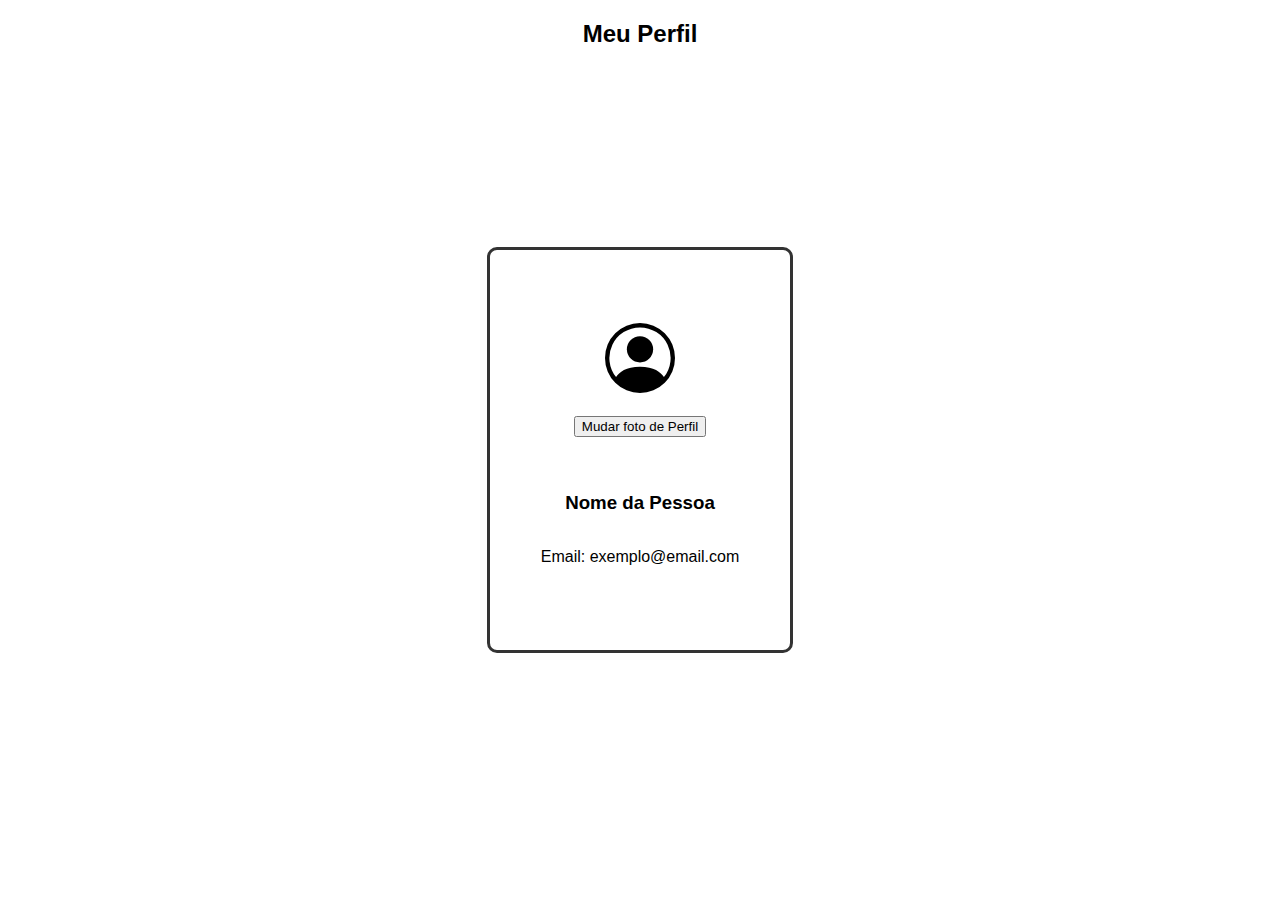
<file: ambiente_professor.html>
<!DOCTYPE html>
<html lang="pt-br">
<head>
    <meta charset="UTF-8">
    <meta name="viewport" content="width=device-width, initial-scale=1.0">
    <title>ambiente_professor</title>
    <link href="https://cdn.jsdelivr.net/npm/bootstrap@5.3.6/dist/css/bootstrap.min.css" rel="stylesheet" integrity="sha384-4Q6Gf2aSP4eDXB8Miphtr37CMZZQ5oXLH2yaXMJ2w8e2ZtHTl7GptT4jmndRuHDT" crossorigin="anonymous">
    <link rel="stylesheet" href="ambiente_professor.css">
</head>
<body>
    <h2>Meu Perfil</h2>

    <div class="Perfil">
<svg xmlns="http://www.w3.org/2000/svg" width="16" height="16" fill="currentColor" class="bi bi-person-circle" viewBox="0 0 16 16">
  <path d="M11 6a3 3 0 1 1-6 0 3 3 0 0 1 6 0"/>
  <path fill-rule="evenodd" d="M0 8a8 8 0 1 1 16 0A8 8 0 0 1 0 8m8-7a7 7 0 0 0-5.468 11.37C3.242 11.226 4.805 10 8 10s4.757 1.225 5.468 2.37A7 7 0 0 0 8 1"/>
</svg>
<br>
<button type="button" class="btn btn-dark">Mudar foto de Perfil</button>
<br><br>
  <h3 class="nome">Nome da Pessoa</h2>
  <p class="email">Email: exemplo@email.com</p>
    </div>
</body>
</html>
</file>
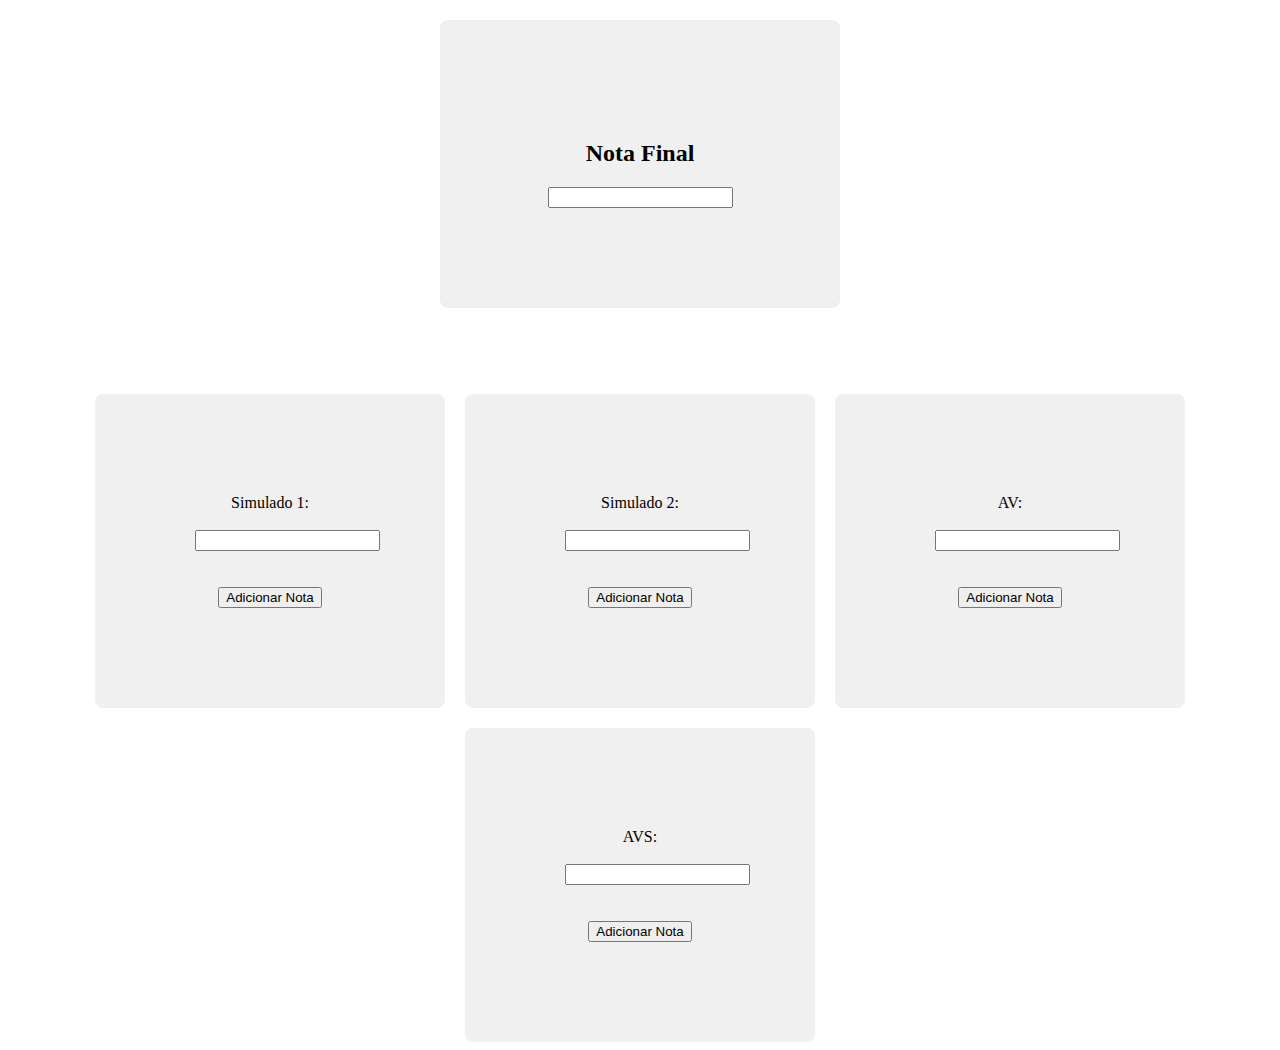
<file: Notas_Materias.html>
<!DOCTYPE html>
<html lang="pt-br">
<head>
    <meta charset="UTF-8">
    <meta name="viewport" content="width=device-width, initial-scale=1.0">
    <link rel="stylesheet" href="Notas_Materias.css">
    <title>Notas</title>
</head>
<body>

    <div class="NotaFinal">
        <h2>Nota Final</h2>
        <ul>
            <li><input type="number" id="nf" readonly></li>
        </ul>
    </div>
    <br><br>
    <div class="blocos">
        <div class="Simulado1">
            <ul>
                <li>Simulado 1: <br> <br><input type="number" id="sim1"></li>
            </ul>
            <br><br>
            <button class="sm1">Adicionar Nota</button>
        </div>
    
        <div class="Simulado2">
            <ul>
                <li>Simulado 2: <br><br> <input type="number" id="sim2"></li>
            </ul>
            <br><br>
            <button class="sm2">Adicionar Nota</button>
        </div>
    
        <div class="AV">
            <ul>
                <li>AV: <br><br> <input type="number" id="av"></li>
            </ul>
            <br><br>
            <button class="av">Adicionar Nota</button>
    
        </div>
    
        <div class="AVS">
            <ul>
                <li>AVS: <br> <br> <input type="number" id="avs"></li>
            </ul>
            <br><br>
            <button class="avs">Adicionar Nota</button>
        </div>
    </div>
    
</body>

<script>
    
    let notaSim1 = 0;
    let notaSim2 = 0;
    let notaAV = 0;
    let notaAVS = 0;

    
    const notaFinal = document.getElementById("nf");

    
    function atualizarNotaFinal() {
        const soma = notaSim1 + notaSim2 + notaAV + notaAVS;
        notaFinal.value = soma.toFixed(2); 
    }

    
    document.querySelector(".sm1").addEventListener("click", function () {
        notaSim1 = parseFloat(document.getElementById("sim1").value) || 0;
        atualizarNotaFinal();
    });

    document.querySelector(".sm2").addEventListener("click", function () {
        notaSim2 = parseFloat(document.getElementById("sim2").value) || 0;
        atualizarNotaFinal();
    });

    document.querySelector(".av").addEventListener("click", function () {
        notaAV = parseFloat(document.getElementById("av").value) || 0;
        atualizarNotaFinal();
    });

    document.querySelector(".avs").addEventListener("click", function () {
        notaAVS = parseFloat(document.getElementById("avs").value) || 0;
        atualizarNotaFinal();
    });
</script>

</html>
</file>
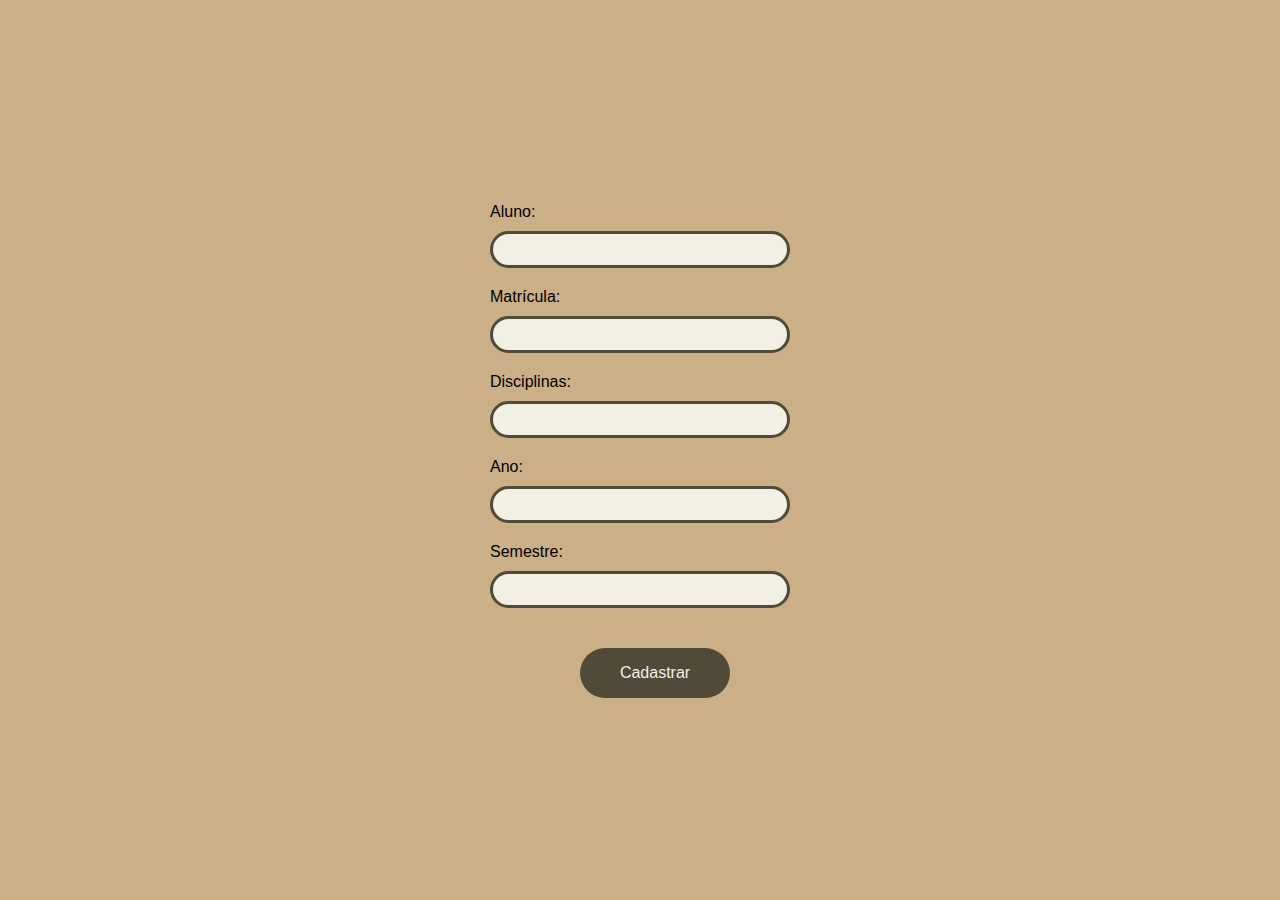
<file: telacadastro.html>
<!DOCTYPE html>
<html lang="pt-br">
<head>
    <meta charset="UTF-8">
    <meta name="viewport" content="width=device-width, initial-scale=1.0">
    <link rel="stylesheet" href="telacadastro.css">
    <link rel="stylesheet" href="https://cdn.jsdelivr.net/npm/bootstrap-icons@1.11.3/font/bootstrap-icons.min.css">
    <title>Tela de Cadastro</title> <!-- Corrigi o nome do título -->
</head>
<body>
    <div class="cadastro">

        <!-- Nome -->
        <label for="nome">Aluno:</label>
        <br>
        <input type="text" name="nome" id="nome" required>
        <br>

        <!-- Matrícula -->
        <label for="Matricula">Matrícula:</label>
        <br>
        <input type="number" name="Matricula" id="Matricula" required>
        <br>

        <!-- Disciplina -->
        <label for="Disciplina">Disciplinas:</label>
        <br>
        <input type="text" name="Disciplina" id="Disciplina" required>
        <br>

        <!-- Ano -->
        <label for="Ano">Ano:</label>
        <br>
        <input type="number" min="2000" max="2055" name="Ano" id="Ano" required>
        <br>

        <!-- Semestre -->
        <label for="Semestre">Semestre:</label>
        <br>
        <input type="number" max="2" min="1" name="Semestre" id="Semestre" required>
        <br>
        <button class="btn btn-primary" type="button">Cadastrar</button>
    </div>
    
</body>
</html>
</file>
<file: ambiente_professor.css>
body {
  margin: 0;
  height: 100%;
  display: flex;
  align-items: center;
  justify-content: center;
  font-family: Arial, sans-serif;
}

h2{

    text-align: center;
}
.Perfil{

position: absolute;
top: 50%;
left: 50%;
transform: translate(-50%, -50%)
}



.Perfil{
  display: flex;
  flex-direction: column; 
  align-items: center;      
  height: 100vh;            
  justify-content: center;   
  position: absolute;
}

.Perfil{
  width: 300px;              
  height: 400px;             
  border: 3px solid #333;    
  border-radius: 10px;
  display: flex;
  flex-direction: column;
  align-items: center;
  justify-content: center;   
}



.bi-person-circle {
  width: 80px;        
  height: 80px;
}


@media (min-width: 768px) {
  .Perfil {
    max-width: 400px;
  }

  .bi-person-circle {
    width: 70px;
  }
}
</file>
<file: Notas_Materias.css>
ul {
    list-style: none;
    padding: 0;
    margin: 0;
}

.NotaFinal {
    background-color: #f0f0f0; /*cor borda*/
    padding: 100px; /*tam da borda*/
    border-radius: 8px; /*curvatura borda*/
    width: 200px; /*largura da borda*/
    margin: 20px auto; /*margin pra centralizar*/
    text-align: center; /*alinhando texto ao centro*/
    
}

.blocos {
    display: flex;
    justify-content: center;
    flex-wrap: wrap;
    gap: 20px;
    margin-top: 30px;
}

.Simulado1,
.Simulado2,
.AV,
.AVS {
    background-color: #f0f0f0;
    padding: 100px;
    border-radius: 8px;
    width: 150px;
    text-align: center;
}
</file>
<file: telacadastro.css>
body {
    background-color: #CBAF87;
    background-repeat: no-repeat;
    background-size: cover;
    min-height: 100vh;
    font-family: Arial, Helvetica, sans-serif;
    display: flex;
    justify-content: center;
    align-items: center;
    margin: 0;
    padding: 20px; /* Ajuda a evitar que o conteúdo grude nas bordas em telas pequenas */
    box-sizing: border-box;
}

input {
    background-color: #F2EFE5;
    margin-top: 10px;
    margin-bottom: 20px;
    border: 3px solid #504B38;
    width: 300px;
    padding: 8px;
    border-radius: 30px;
    box-sizing: border-box;
}

.btn.btn-primary {
    color: #F2EFE5;
    background-color: #504B38;
    border: none;
    border-radius: 50px;
    width: 150px;
    height: 50px;
    font-size: 16px;
    cursor: pointer;
    margin-top: 20px;
    margin-left: 30%;
}

/* Responsividade para telas menores */
@media (max-width: 480px) {
    input {
        width: 100%; /* O input ocupa toda a largura disponível */
    }

    .btn.btn-primary {
        width: 100%;
        margin-left: 0; /* Centraliza o botão */
    }

    body {
        flex-direction: column; /* Alinha os itens em coluna */
    }
}
</file>
